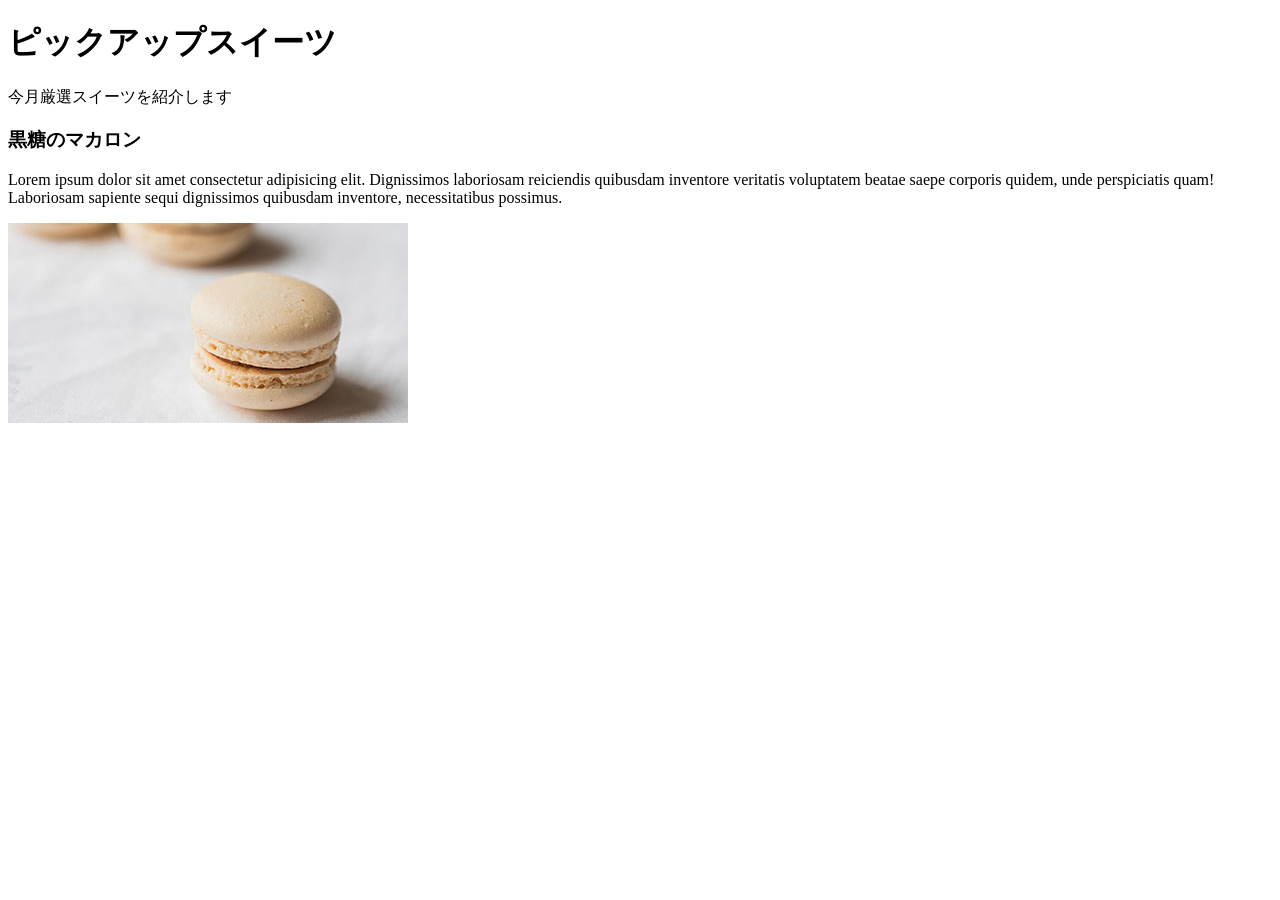
<file: dua.html>
<!DOCTYPE html>
<html lang="en">
<head>
    <meta charset="UTF-8">
    <meta http-equiv="X-UA-Compatible" content="IE=edge">
    <meta name="viewport" content="width=device-width, initial-scale=1.0">
    <title>Document</title>
</head>
<body>
    <h1>
        ピックアップスイーツ
    </h1>
    <p>
        今月厳選スイーツを紹介します
    </p>
    <h3>黒糖のマカロン</h3>
    <p>
        Lorem ipsum dolor sit amet consectetur adipisicing elit. Dignissimos laboriosam reiciendis quibusdam inventore veritatis voluptatem beatae saepe corporis quidem, unde perspiciatis quam! <br>  Laboriosam sapiente sequi dignissimos quibusdam inventore, necessitatibus possimus.
    </p>
    <img src="images/bmacron.jpg" class="img-thumbnail" alt="..." />
</body>
</html>
</file>
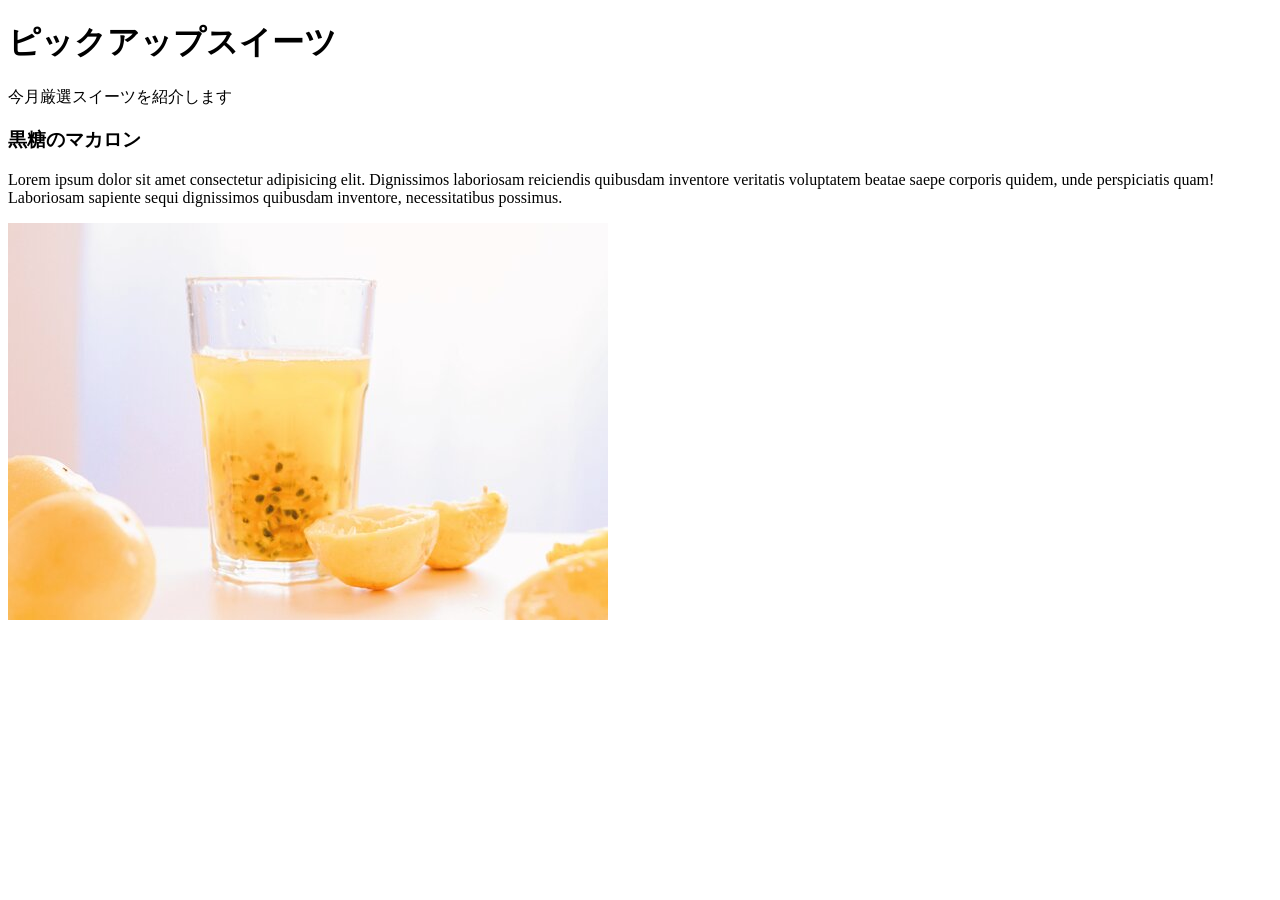
<file: tiga.html>
<!DOCTYPE html>
<html lang="en">
<head>
    <meta charset="UTF-8">
    <meta http-equiv="X-UA-Compatible" content="IE=edge">
    <meta name="viewport" content="width=device-width, initial-scale=1.0">
    <title>Document</title>
</head>
<body>
    <h1>
        ピックアップスイーツ
    </h1>
    <p>
        今月厳選スイーツを紹介します
    </p>
    <h3>黒糖のマカロン</h3>
    <p>
        Lorem ipsum dolor sit amet consectetur adipisicing elit. Dignissimos laboriosam reiciendis quibusdam inventore veritatis voluptatem beatae saepe corporis quidem, unde perspiciatis quam! <br>  Laboriosam sapiente sequi dignissimos quibusdam inventore, necessitatibus possimus.
    </p>
    <img src="images/es-jeruk.jpg" class="img-thumbnail" alt="..." />
</body>
</html>
</file>
